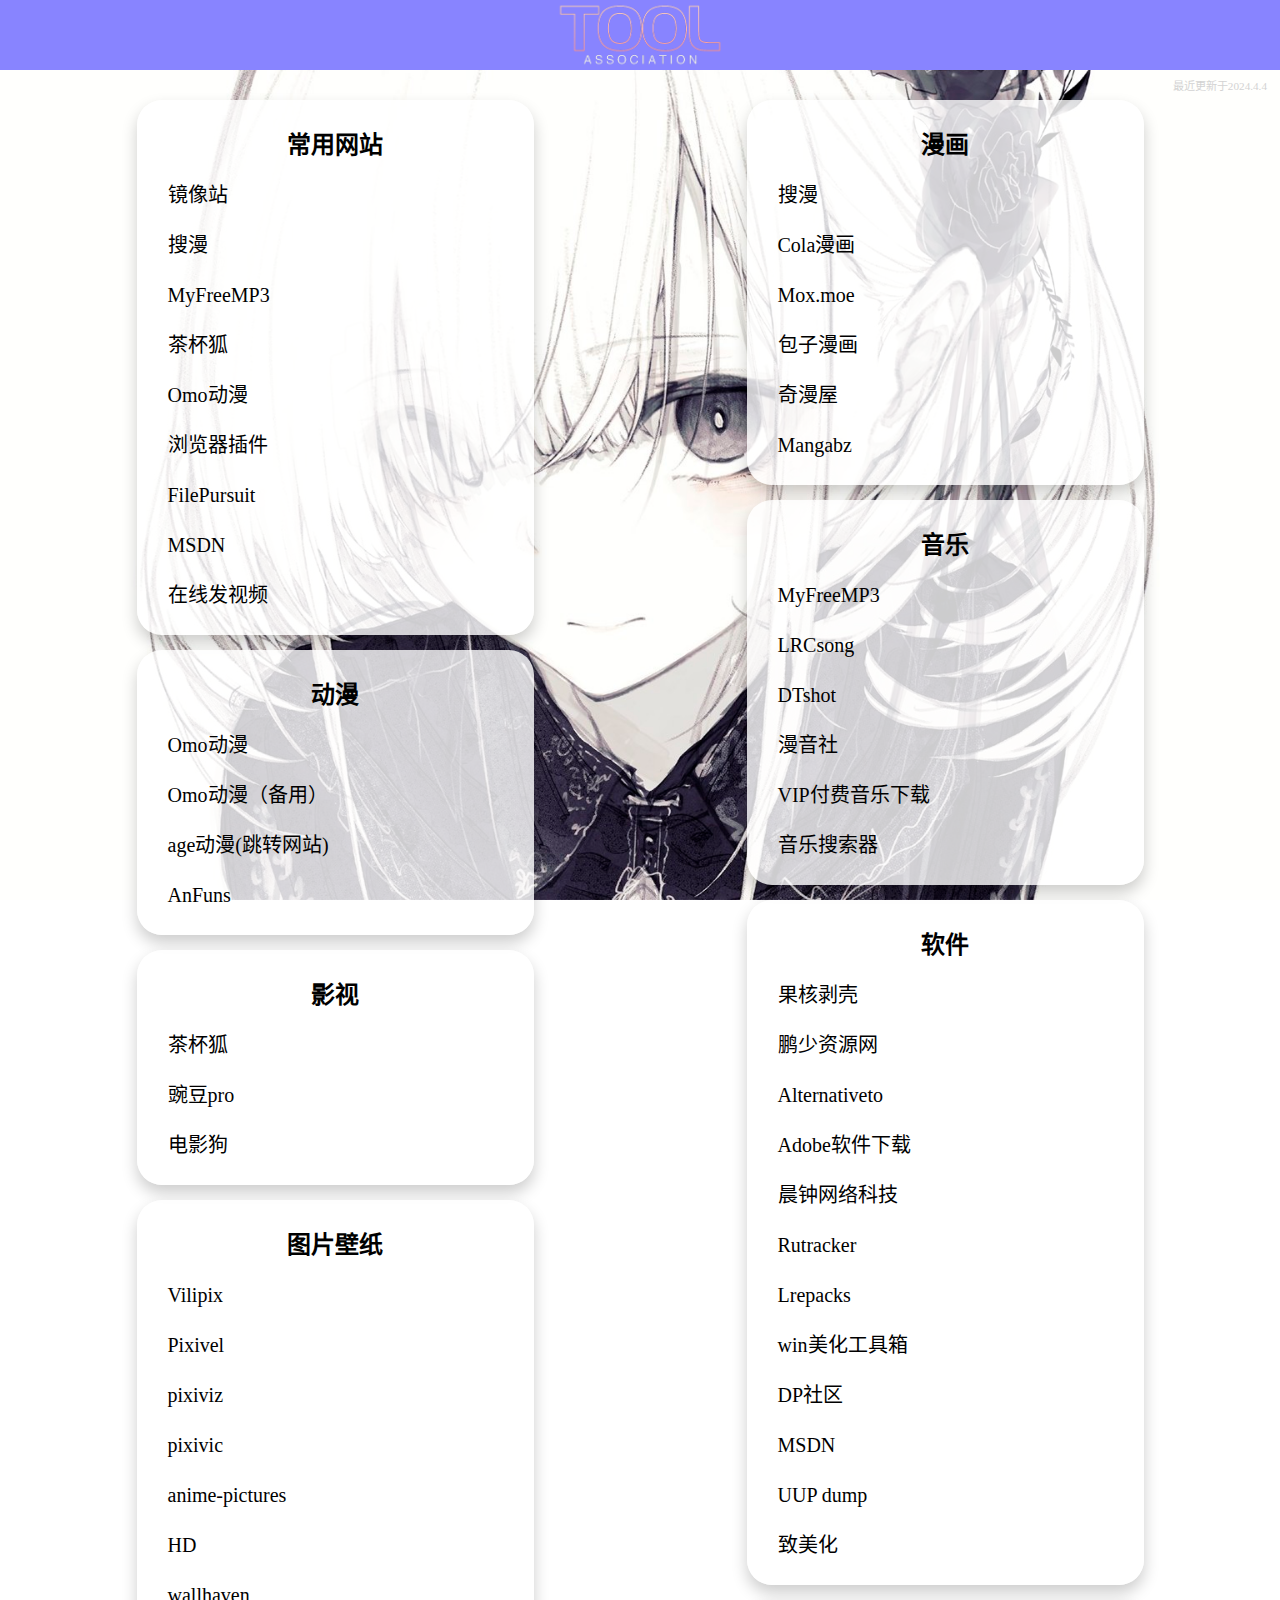
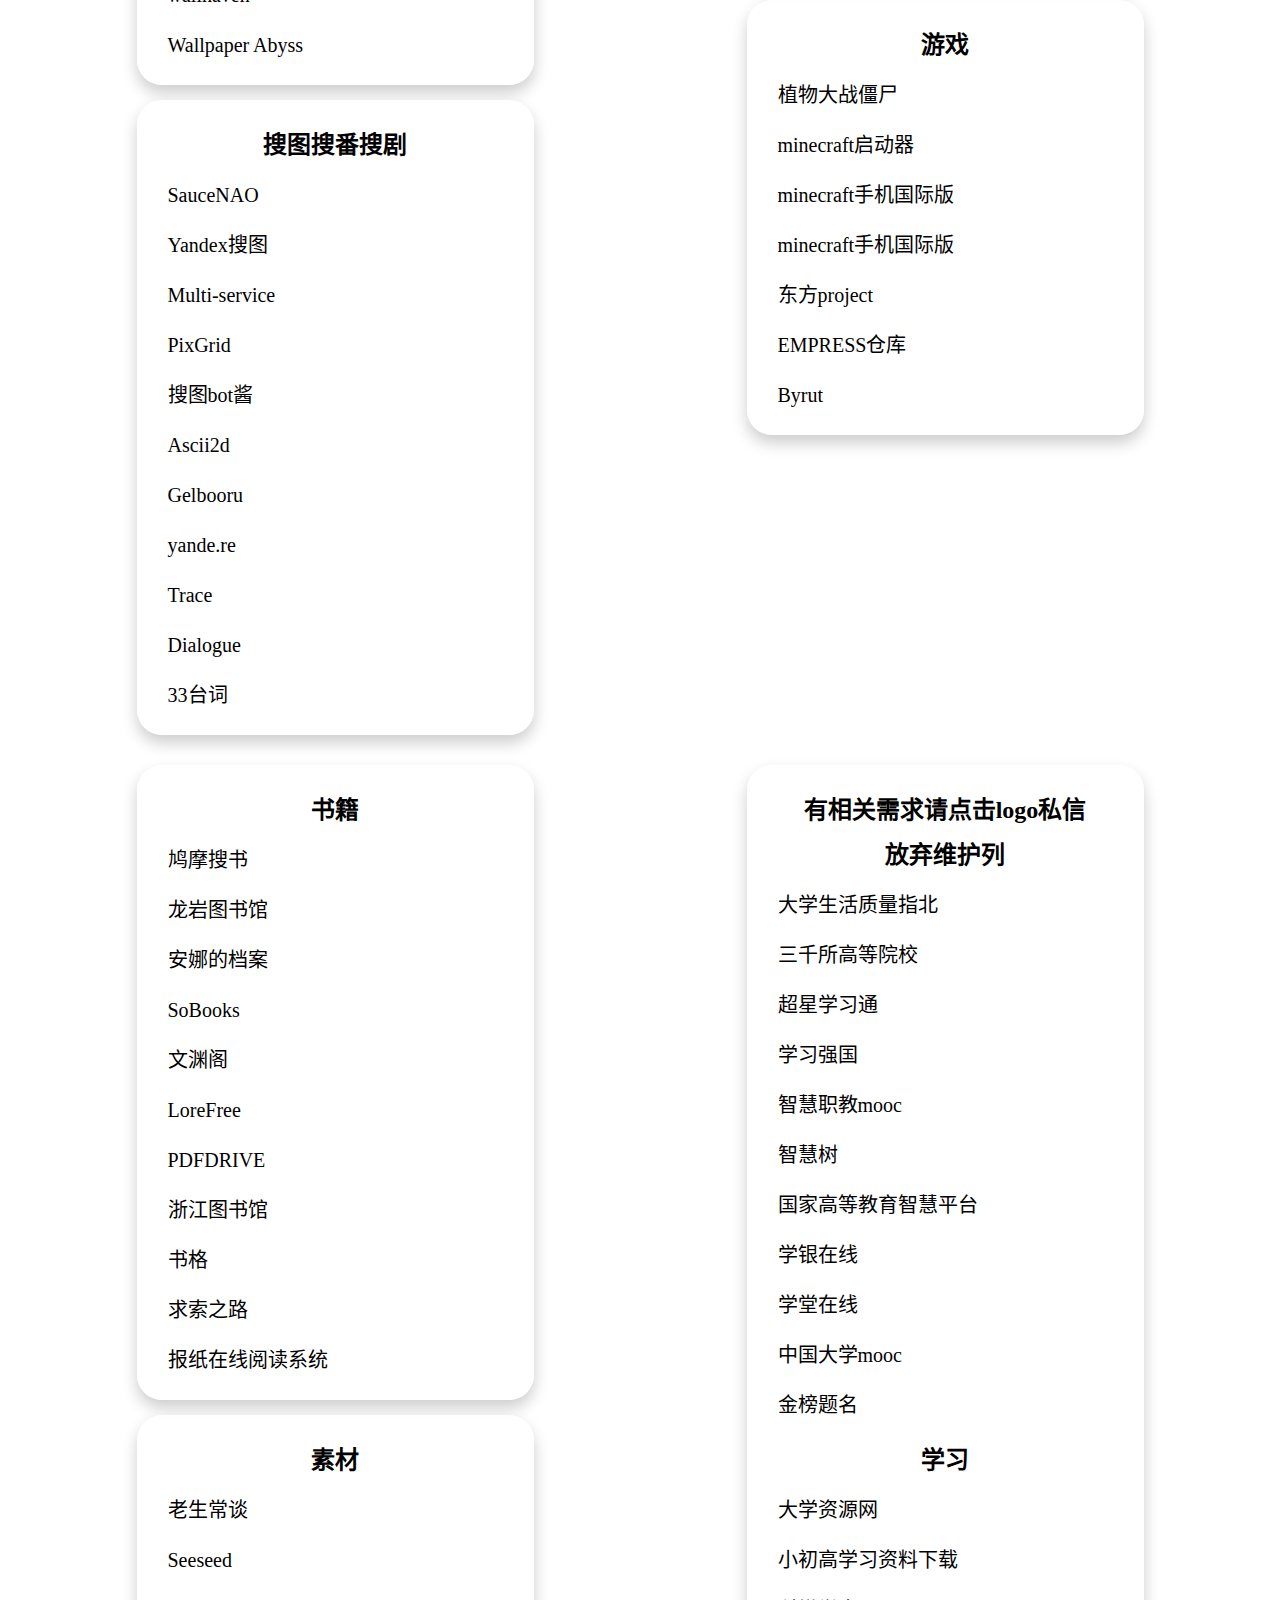
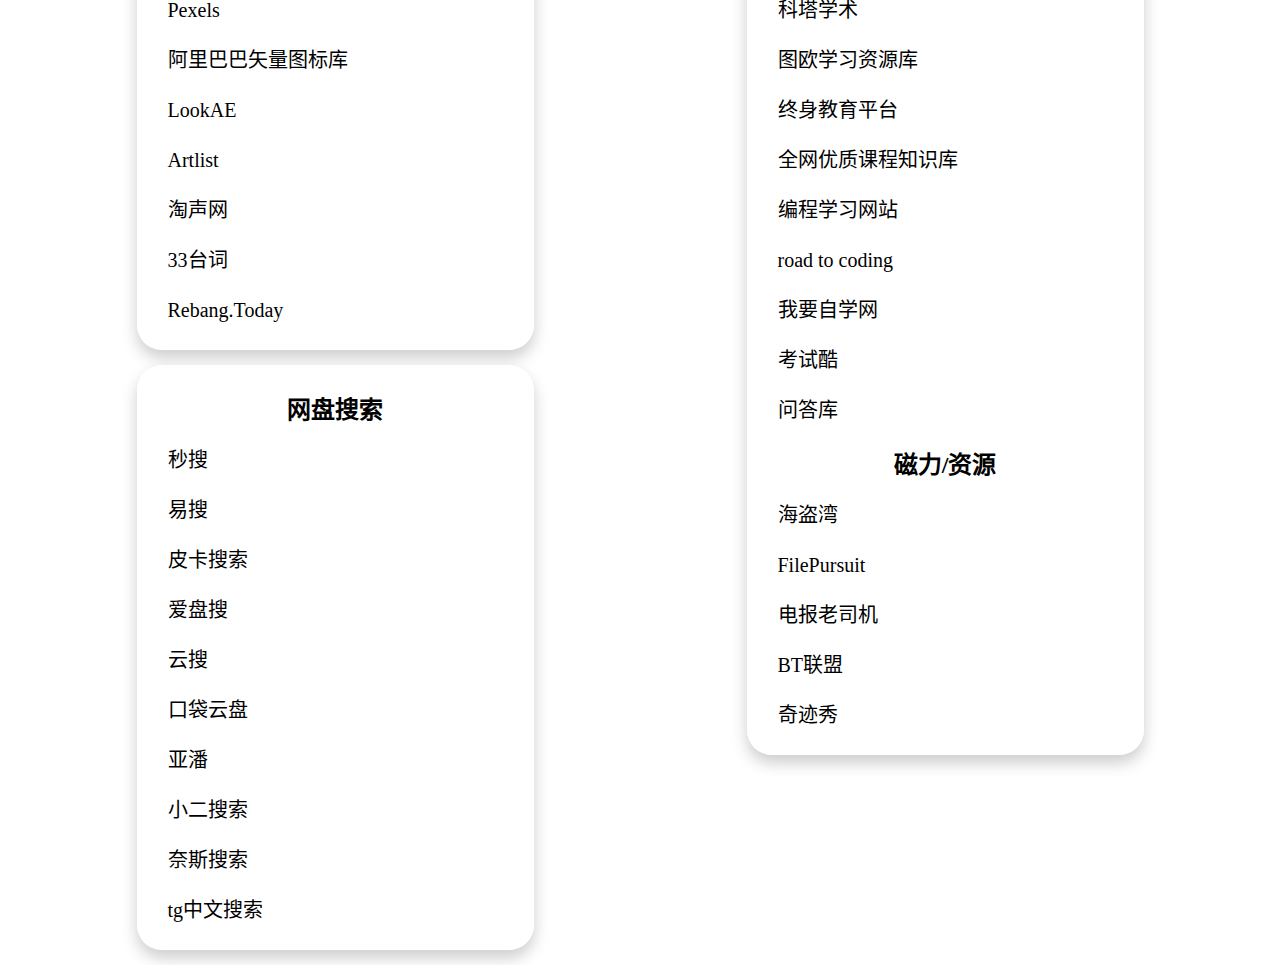
<file: index.html>
<!DOCTYPE html>
<html lang="zh-CN">
  <head>
    <meta charset="UTF-8" />
    <meta http-equiv="X-UA-Compatible" content="IE=edge" />
    <meta name="viewport" content="width=device-width, initial-scale=1.0, maximum-scale=1.25, minimum-scale=1.0" />
    <title>工具人协会书签网站</title>
    <!-- 引入CSS样式表 -->
    <link rel="stylesheet" type="text/css" href="./css/index.css" />
    <link href="./img/Stardrop.ico" rel="icon" type="image/x-ico" />
  </head>

  <body>
    <!-- 主体 -->
    <div>
      <!-- 主页面 -->
      <!-- 顶栏 -->
      <div class="top">
        <!-- logo -->
        <a href="https://space.bilibili.com/446605604">
          <img class="logo" src="./img/logo.png" />
        </a>
      </div>
      <!-- 主要页面 -->
      <div class="whole">
        <p>最近更新于2024.4.4</p>
        <!-- 第一列 -->
        <div class="st">
          <!-- <dl>
              <h4>栏标题</h4>
              <dt><a href="#" target="_blank">网站名字</a></dt>
            </dl>  -->
          <dl>
            <h4>常用网站</h4>
            <dt><a href="https://www.sssam.com/" target="_blank">镜像站</a></dt>
            <dt><a href="https://hisoman.com/" target="_blank">搜漫</a></dt>
            <dt><a href="http://tools.liumingye.cn/music_old/" target="_blank">MyFreeMP3</a></dt>
            <dt><a href="https://www.cbportal.org/" target="_blank">茶杯狐</a></dt>
            <dt><a href="https://omofun.life/" target="_blank">Omo动漫</a></dt>
            <dt><a href="https://crxsoso.com/" target="_blank">浏览器插件</a></dt>
            <dt><a href="https://filepursuit.com/" target="_blank" title="文件搜索引擎">FilePursuit</a></dt>
            <dt><a href="https://next.itellyou.cn/" target="_blank">MSDN</a></dt>
            <dt><a href="https://bruh-clips.com/" target="_blank">在线发视频</a></dt>
          </dl>
          <dl>
            <h4>动漫</h4>
            <dt><a href="https://omofun.life/" target="_blank">Omo动漫</a></dt>
            <dt><a href="https://omofun.in/" target="_blank">Omo动漫（备用）</a></dt>
            <dt><a href="http://age.tv/" target="_blank">age动漫(跳转网站)</a></dt>
            <dt><a href="https://www.anfuns.cc/" target="_blank">AnFuns</a></dt>
          </dl>
          <dl>
            <h4>影视</h4>
            <dt><a href="https://www.cbportal.org/" target="_blank">茶杯狐</a></dt>
            <dt><a href="https://wandou.la/" target="_blank">豌豆pro</a></dt>
            <dt><a href="https://dianyinggou.com/" target="_blank">电影狗</a></dt>
          </dl>
          <dl>
            <h4>图片壁纸</h4>
            <dt><a href="https://vilipix.com/" target="_blank">Vilipix</a></dt>
            <dt><a href="https://pixivel.moe/" target="_blank">Pixivel</a></dt>
            <dt><a href="https://pixiviz.xyz/" target="_blank">pixiviz</a></dt>
            <dt><a href="https://pixivic.com/" target="_blank">pixivic</a></dt>
            <dt><a href="https://anime-pictures.net/?lang=zh_CN" target="_blank">anime-pictures</a></dt>
            <dt><a href="https://besthdwallpaper.com/zh-CN" target="_blank">HD</a></dt>
            <dt><a href="https://wallhaven.cc/" target="_blank" title="4k壁纸">wallhaven</a></dt>
            <dt><a href="https://wall.alphacoders.com/?lang=Chinese" target="_blank" title="原名Alpha Coders">Wallpaper Abyss</a></dt>
          </dl>
          <dl>
            <h4>搜图搜番搜剧</h4>
            <dt><a href="https://saucenao.com/" target="_blank">SauceNAO</a></dt>
            <dt><a href="https://yandex.eu/images/" target="_blank">Yandex搜图</a></dt>
            <dt><a href="http://iqdb.org" target="_blank">Multi-service</a></dt>
            <dt><a href="https://pixgrid.pixivel.moe/" target="_blank">PixGrid</a></dt>
            <dt><a href="https://soutubot.moe/" target="_blank">搜图bot酱</a></dt>
            <dt><a href="https://ascii2d.net/" target="_blank">Ascii2d</a></dt>
            <dt><a href="https://gelbooru.com" target="_blank">Gelbooru</a></dt>
            <dt><a href="https://yande.re" target="_blank" title="需要挂梯">yande.re</a></dt>
            <!-- <dt><a href="https://images.google.com/" target="_blank" title="需要挂梯">谷歌识图</a></dt>
          <dt><a href="http://danbooru.donmai.us" target="_blank" title="需要挂梯">danbooru</a></dt>
          <dt><a href="https://chan.sankakucomplex.com" target="_blank" title="需要挂梯">sankakucomplex</a></dt> -->
            <dt><a href="https://trace.moe/" target="_blank" title="以图搜番">Trace</a></dt>
            <dt><a href="https://dialogue.moe/" target="_blank" title="以台词搜番">Dialogue</a></dt>
            <dt><a href="https://33.agilestudio.cn/" target="_blank" title="搜台词找影视素材">33台词</a></dt>
          </dl>
        </div>
        <!-- 第二列 -->
        <div class="nd">
          <dl>
            <h4>漫画</h4>
            <dt><a href="https://hisoman.com/" target="_blank">搜漫</a></dt>
            <dt><a href="https://colamanga.com/" target="_blank">Cola漫画</a></dt>
            <dt><a href="https://mox.moe/" target="_blank" title="Mox日常改名">Mox.moe</a></dt>
            <dt><a href="https://cn.baozimh.com/" target="_blank">包子漫画</a></dt>
            <dt><a href="https://www.qimanwu.net/" target="_blank" title="专攻国漫">奇漫屋</a></dt>
            <dt><a href="https://mangabz.com/" target="_blank" title="专攻日漫">Mangabz</a></dt>
          </dl>
          <dl>
            <h4>音乐</h4>
            <dt><a href="http://tools.liumingye.cn/music_old/" target="_blank">MyFreeMP3</a></dt>
            <dt><a href="https://musicenc.com/" target="_blank">LRCsong</a></dt>
            <dt><a href="https://dtshot.com/" target="_blank">DTshot</a></dt>
            <dt><a href="http://acgjc.com/" target="_blank">漫音社</a></dt>
            <dt><a href="http://music.zhuolin.wang/" target="_blank">VIP付费音乐下载</a></dt>
            <dt><a href="https://yeyulingfeng.com/tools/music/" target="_blank">音乐搜索器</a></dt>
          </dl>
          <dl>
            <h4>软件</h4>
            <dt><a href="https://ghxi.com/" target="_blank">果核剥壳</a></dt>
            <dt><a href="https://vip.jokerps.com/" target="_blank">鹏少资源网</a></dt>
            <dt><a href="https://alternativeto.net/" target="_blank" title="找软件官网的网站">Alternativeto</a></dt>
            <dt><a href="https://weibo.com/u/7859901018" target="_blank" title="继承v大的意志">Adobe软件下载</a></dt>
            <dt><a href="https://jamcz.com/" target="_blank" title="玩机大神晨钟酱的网站">晨钟网络科技</a></dt>
            <dt><a href="https://rutracker.org/" target="_blank" title="毛子破解论坛">Rutracker</a></dt>
            <dt><a href="https://lrepacks.net/" target="_blank" title="毛子游戏破解站">Lrepacks</a></dt>
            <dt><a href="https://winmoes.com/tools/12948.html" target="_blank">win美化工具箱</a></dt>
            <dt><a href="https://dp712.com/" target="_blank">DP社区</a></dt>
            <dt><a href="https://next.itellyou.cn/Original/" target="_blank">MSDN</a></dt>
            <dt><a href="https://uupdump.net/" target="_blank" title="更专业的镜像下载站">UUP dump</a></dt>
            <dt><a href="https://zhutix.com/" target="_blank">致美化</a></dt>
          </dl>
          <dl>
            <h4>游戏</h4>
            <dt><a href="http://lonelystar.org/download.htm" target="_blank">植物大战僵尸</a></dt>
            <!-- <dt><a href="https://delicious-fruit.com/" target="_blank" title="iw下载网站">Delicious-fruit</a></dt> -->
            <dt><a href="https://afdian.net/a/LTCat" target="_blank" title="PCL 2">minecraft启动器</a></dt>
            <dt><a href="https://mcapks.net/" target="_blank" title="仅限安卓端">minecraft手机国际版</a></dt>
            <dt><a href="http://plays.tpddns.cn:90/" target="_blank" title="包括ios端">minecraft手机国际版</a></dt>
            <dt><a href="https://cloud.lilywhite.cc/" target="_blank">东方project</a></dt>
            <dt><a href="https://1337x.to/user/0xEMPRESS/" target="_blank" title="最强游戏破解者的仓库（梯）">EMPRESS仓库</a></dt>
            <dt><a href="https://byrut.org/" target="_blank" title="毛子游戏站">Byrut</a></dt>
            <!-- <dt><a href="https://crazygames.com/" target="_blank">CrazyGames</a></dt>
          <dt><a href="https://kbhgames.com/" target="_blank">KBH Games</a></dt>
          <dt><a href="https://poki.cn/" target="_blank">PoKi</a></dt> -->
          </dl>
        </div>
        <!-- 第三列 -->
        <div class="rd">
          <dl>
            <h4>书籍</h4>
            <dt><a href="https://www.jiumodiary.com/" target="_blank">鸠摩搜书</a></dt>
            <dt><a href="http://www.lytsg.com/" target="_blank" title="国内最大搜书引擎读秀的套皮站">龙岩图书馆</a></dt>
            <dt><a href="https://annas-archive.org/" target="_blank" title="国外最强搜书引擎">安娜的档案</a></dt>
            <dt><a href="https://sobooks.net/" target="_blank">SoBooks</a></dt>
            <dt><a href="https://wenyuange.org/" target="_blank">文渊阁</a></dt>
            <dt><a href="https://ebook2.lorefree.com/" target="_blank" title="去中心化图书馆">LoreFree</a></dt>
            <dt><a href="https://www.pdfdrive.com/" target="_blank" title="很卡搜名著很好用">PDFDRIVE</a></dt>
            <dt><a href="https://www.zjlib.cn/" target="_blank">浙江图书馆</a></dt>
            <dt><a href="https://new.shuge.org/" target="_blank" title="古籍图书馆">书格</a></dt>
            <dt><a href="http://qiusuozhilu.com//" target="_blank">求索之路</a></dt>
            <dt><a href="http://www.53bk.com/baokan/" target="_blank">报纸在线阅读系统</a></dt>
          </dl>
          <dl>
            <h4>素材</h4>
            <dt><a href="https://laosheng.top/" target="_blank">老生常谈</a></dt>
            <dt><a href="https://www.seeseed.com/" target="_blank" title="素材站">Seeseed</a></dt>
            <dt><a href="https://www.pexels.com/zh-cn" target="_blank" title="图片素材">Pexels</a></dt>
            <dt><a href="https://iconfont.cn/" target="_blank" title="图标素材">阿里巴巴矢量图标库</a></dt>
            <dt><a href="https://www.lookae.com/" target="_blank" title="自媒体素材，不止AE">LookAE</a></dt>
            <dt><a href="https://artlist.io/" target="_blank" title="音频素材，要梯">Artlist</a></dt>
            <dt><a href="https://www.tosound.com/" target="_blank" title="国产音频素材">淘声网</a></dt>
            <dt><a href="https://33.agilestudio.cn/" target="_blank" title="搜台词找影视素材">33台词</a></dt>
            <dt><a href="https://rebang.today/" target="_blank" title="今日热搜">Rebang.Today</a></dt>
          </dl>
          <dl>
            <h4>网盘搜索</h4>
            <dt><a href="https://miaosou.fun/" target="_blank">秒搜</a></dt>
            <dt><a href="https://yiso.eu.org/" target="_blank">易搜</a></dt>
            <dt><a href="https://www.pikaso.top/" target="_blank">皮卡搜索</a></dt>
            <dt><a href="https://www.aipanso.com/" target="_blank">爱盘搜</a></dt>
            <dt><a href="https://m.daysou.com/" target="_blank">云搜</a></dt>
            <dt><a href="https://www.woqusou.com/" target="_blank">口袋云盘</a></dt>
            <dt><a href="https://pan.ccof.cc/" target="_blank">亚潘</a></dt>
            <dt><a href="https://xiaoerso.com/" target="_blank">小二搜索</a></dt>
            <dt><a href="https://www.niceso.net/" target="_blank" title="阿里云盘搜索，要登录">奈斯搜索</a></dt>
            <dt><a href="http://www.sssoou.com/" target="_blank" title="要梯，搜出来是网盘资源">tg中文搜索</a></dt>
          </dl>
        </div>
        <!-- 第四列 -->
        <div class="th">
          <dl>
            <h4>有相关需求请点击logo私信</h4>
            <h4>放弃维护列</h4>
            <dt><a href="https://cn.colleges.chat/" target="_blank" title="数据真实的大学生活质量问卷调查">大学生活质量指北</a></dt>
            <dt><a href="https://laosheng.top/fuwu/yuanxiao" target="_blank">三千所高等院校</a></dt>
            <dt><a href="https://i.chaoxing.com/" target="_blank">超星学习通</a></dt>
            <dt><a href="https://xuexi.cn/" target="_blank">学习强国</a></dt>
            <dt><a href="https://mooc.icve.com.cn/cms/index.do" target="_blank">智慧职教mooc</a></dt>
            <dt><a href="https://zhihuishu.com/" target="_blank">智慧树</a></dt>
            <dt><a href="https://www.chinaooc.com.cn/" target="_blank">国家高等教育智慧平台</a></dt>
            <dt><a href="https://xueyinonline.com/" target="_blank">学银在线</a></dt>
            <dt><a href="https://xuetangx.com/" target="_blank">学堂在线</a></dt>
            <dt><a href="https://icourse163.org/" target="_blank">中国大学mooc</a></dt>
            <dt><a href="http://qzbltushu.ysepan.com/" target="_blank">金榜题名</a></dt>
            <h4>学习</h4>
            <dt><a href="http://dxzy163.com/" target="_blank">大学资源网</a></dt>
            <dt><a href="https://b.zxxk.com/booklist/" target="_blank">小初高学习资料下载</a></dt>
            <dt><a href="https://site.sciping.com/" target="_blank">科塔学术</a></dt>
            <dt><a href="https://tuostudy.com/" target="_blank">图欧学习资源库</a></dt>
            <dt><a href="https://le.ouchn.cn/" target="_blank">终身教育平台</a></dt>
            <dt><a href="https://docs.qq.com/sheet/DRU5MWHZCTHFGQnhM" target="_blank">全网优质课程知识库</a></dt>
            <dt><a href="https://tech.ziyuan.iters.cn/" target="_blank">编程学习网站</a></dt>
            <dt><a href="https://r2coding.com/#/" target="_blank" title="编程自学">road to coding</a></dt>
            <dt><a href="https://51zxw.net/" target="_blank">我要自学网</a></dt>
            <dt><a href="https://examcoo.com/index/ku" target="_blank">考试酷</a></dt>
            <dt><a href="https://m.asklib.com/" target="_blank">问答库</a></dt>
            <h4>磁力/资源</h4>
            <dt><a href="https://thepiratebay.org" target="_blank" title="最大磁力搜索站，要梯">海盗湾</a></dt>
            <dt><a href="https://filepursuit.com/" target="_blank" title="文件搜索引擎">FilePursuit</a></dt>
            <dt><a href="https://tgdriver.com/" target="_blank" title="tg导航站">电报老司机</a></dt>
            <dt><a href="https://btlm.info/" target="_blank">BT联盟</a></dt>
            <dt><a href="https://www.qijishow.com/" target="_blank" title="工具箱板块是软件资源">奇迹秀</a></dt>
          </dl>
        </div>
      </div>
    </div>
  </body>
</html>
</file>
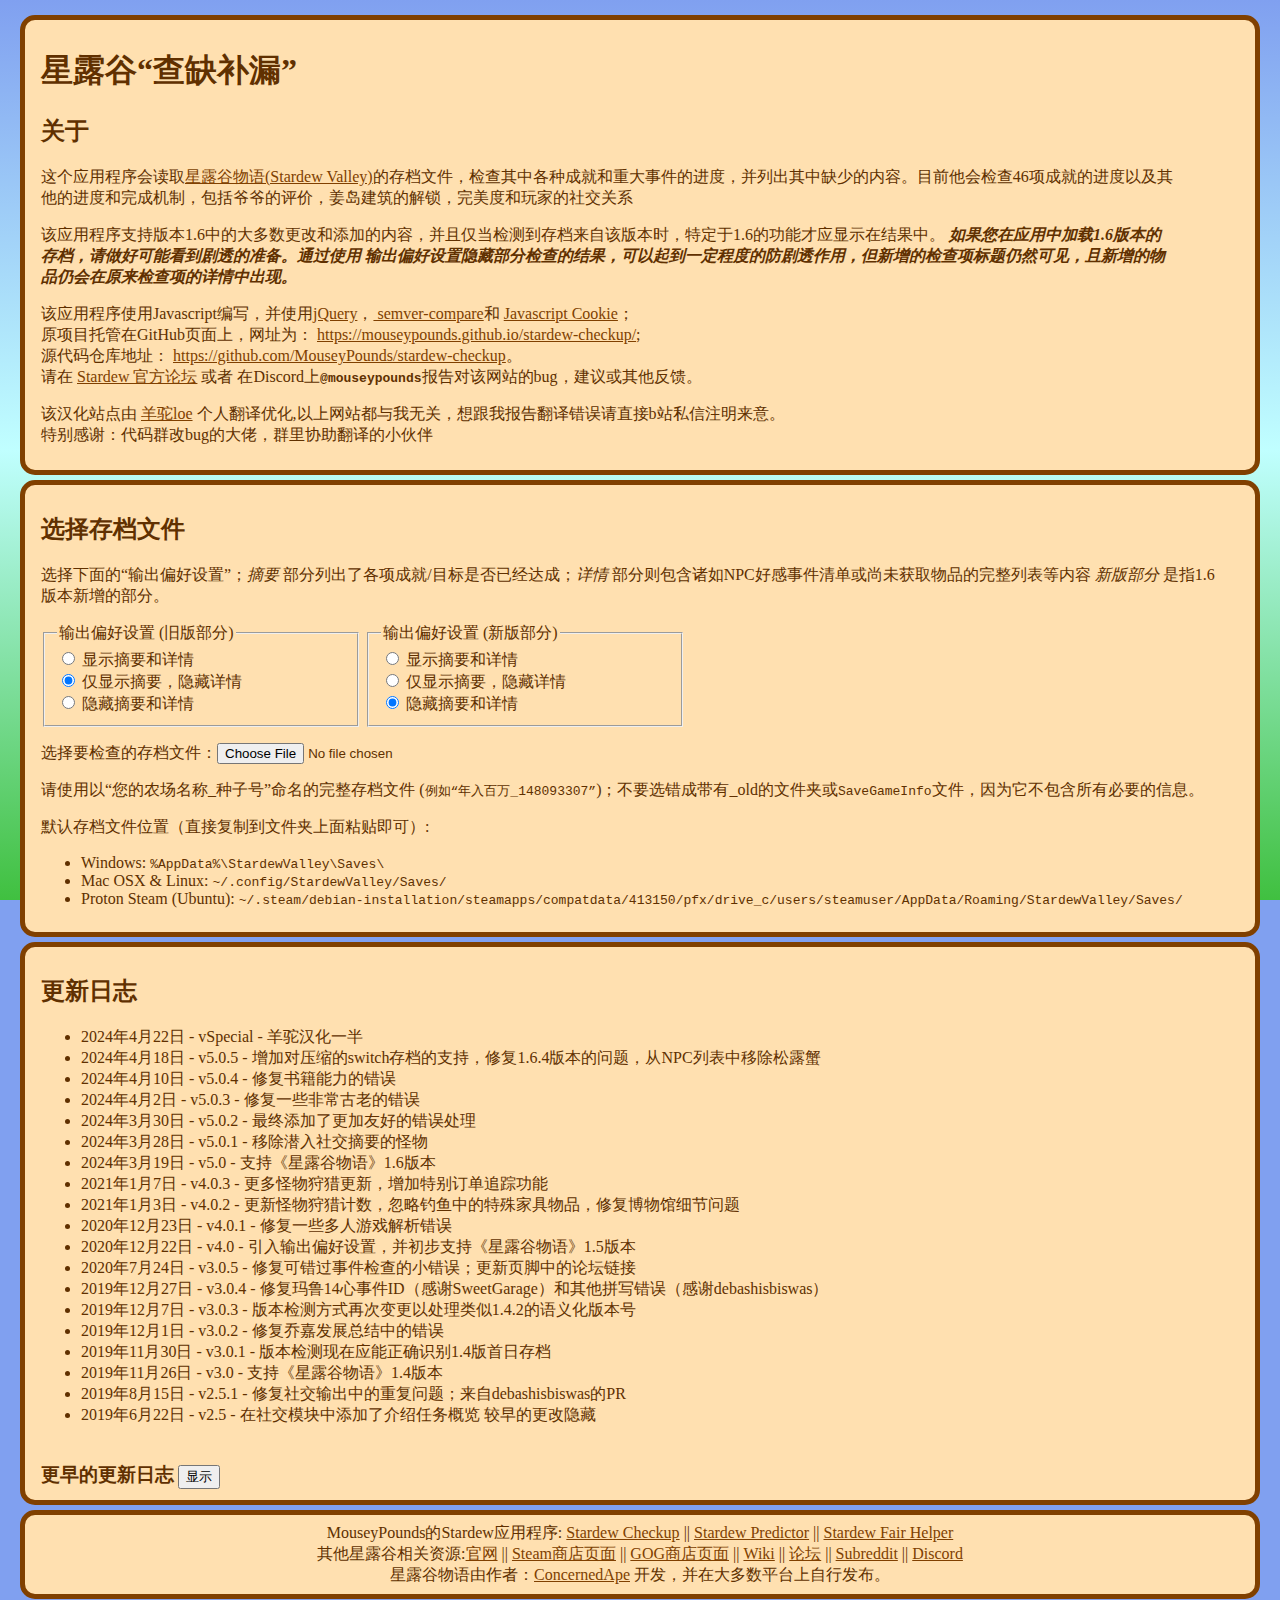
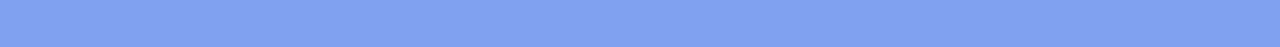
<file: stardew-checkup.html>
<!DOCTYPE html>
<html>
  <head>
    <title>星露谷“查缺补漏”</title>

    <meta charset="UTF-8" />
    <meta property="og:title" content="星露谷“查缺补漏”" />
    <meta property="og:description" content="一个用来读取Stardew Valley存档文件的应用程序，检查各种成就和重大事件的进度，并列出其中缺少的内容。" />
    <meta property="og:image" content="https://ytloe.github.io/stardew-checkup/img/og-embed-image.png" />
    <meta property="twitter:image" content="https://ytloe.github.io/stardew-checkup/img/og-embed-image.png" />
    <meta name="theme-color" content="#ffe0b0" />
    <meta name="author" content="MouseyPounds" />
    <meta name="viewport" content="width=device-width, initial-scale=1.0" />

    <link rel="stylesheet" type="text/css" href="./css/stardew-checkup.css" />
    <link rel="icon" type="image/png" href="./img/favicon_c.png" />

    <script>
      window.jQuery || document.write('<script src="./js/jquery-3.2.1.min.js"><\/script>');
    </script>
    <script>
      window.Cookies || document.write('<script src="./js/js.cookie-2.2.1.min.js"><\/script>');
    </script>
    <script src="./js/stardew-checkup.js?v=5.0.0"></script>
    <script src="./js/pako.min.js"></script>
  </head>

  <body>
    <div id="TOC">
      <h1>导航栏</h1>
      <div id="TOC-details"></div>
    </div>

    <div id="header" class="panel">
      <h1>星露谷“查缺补漏”</h1>
      <h2 id="sec_about">关于</h2>
      <p>
        这个应用程序会读取<a href="http://stardewvalley.net/">星露谷物语(Stardew Valley)</a
        >的存档文件，检查其中各种成就和重大事件的进度，并列出其中缺少的内容。目前他会检查46项成就的进度以及其他的进度和完成机制，包括爷爷的评价，姜岛建筑的解锁，完美度和玩家的社交关系
      </p>
      <p>
        该应用程序支持版本1.6中的大多数更改和添加的内容，并且仅当检测到存档来自该版本时，特定于1.6的功能才应显示在结果中。<span class="strong note">
          如果您在应用中加载1.6版本的存档，请做好可能看到剧透的准备。通过使用
          输出偏好设置隐藏部分检查的结果，可以起到一定程度的防剧透作用，但新增的检查项标题仍然可见，且新增的物品仍会在原来检查项的详情中出现。</span
        >
      </p>
      <p>
        该应用程序使用Javascript编写，并使用<a href="https://jquery.com/">jQuery</a>，<a href="https://github.com/substack/semver-compare">
          semver-compare</a
        >和 <a href="https://github.com/js-cookie/js-cookie">Javascript Cookie</a>；<br />原项目托管在GitHub页面上，网址为：
        <a href="https://mouseypounds.github.io/stardew-checkup/">https://mouseypounds.github.io/stardew-checkup/</a>;<br />
        源代码仓库地址：
        <a href="https://github.com/MouseyPounds/stardew-checkup">https://github.com/MouseyPounds/stardew-checkup</a>。<br />
        请在
        <a href="https://forums.stardewvalley.net/threads/web-apps-stardew-checkup-predictor-and-fair-helper.28393/">Stardew 官方论坛</a>
        或者 在Discord上<span class="code">@mouseypounds</span>报告对该网站的bug，建议或其他反馈。
      </p>
      <p>
        该汉化站点由
        <a href="https://space.bilibili.com/446605604">羊驼loe</a> 个人翻译优化,以上网站都与我无关，想跟我报告翻译错误请直接b站私信注明来意。<br />
        特别感谢：代码群改bug的大佬，群里协助翻译的小伙伴
      </p>
    </div>

    <div id="input-container" class="panel">
      <h2 id="sec_save_file">选择存档文件</h2>
      <p>
        选择下面的“输出偏好设置”；<span class="note">摘要</span> 部分列出了各项成就/目标是否已经达成；<span class="note">详情</span>
        部分则包含诸如NPC好感事件清单或尚未获取物品的完整列表等内容
        <span class="note">新版部分</span> 是指1.6版本新增的部分。
      </p>
      <fieldset id="output-prefs-old" class="radio_set">
        <legend>输出偏好设置 (旧版部分)</legend>
        <label><input type="radio" name="opt-old" value="show_all" /> 显示摘要和详情</label><br />
        <label><input type="radio" name="opt-old" value="hide_details" checked="checked" /> 仅显示摘要，隐藏详情</label><br />
        <label><input type="radio" name="opt-old" value="hide_all" /> 隐藏摘要和详情</label><br />
      </fieldset>
      <fieldset id="output-prefs-new" class="radio_set">
        <legend>输出偏好设置 (新版部分)</legend>
        <label><input type="radio" name="opt-new" value="show_all" /> 显示摘要和详情</label><br />
        <label><input type="radio" name="opt-new" value="hide_details" /> 仅显示摘要，隐藏详情</label><br />
        <label><input type="radio" name="opt-new" value="hide_all" checked="checked" /> 隐藏摘要和详情</label><br />
      </fieldset>

      <p>选择要检查的存档文件：<input type="file" id="file_select" /></p>
      <p>
        请使用以“您的农场名称_种子号”命名的完整存档文件 (<span class="path">例如“年入百万_148093307”</span>)；不要选错成带有_old的文件夹或<span
          class="path"
          >SaveGameInfo</span
        >文件，因为它不包含所有必要的信息。
      </p>

      <p>默认存档文件位置（直接复制到文件夹上面粘贴即可）:</p>
      <ul>
        <li>Windows: <span class="path">%AppData%\StardewValley\Saves\</span></li>
        <li>
          Mac OSX &amp; Linux:
          <span class="path">~/.config/StardewValley/Saves/</span>
        </li>
        <li>
          Proton Steam (Ubuntu):
          <span class="path"
            >~/.steam/debian-installation/steamapps/compatdata/413150/pfx/drive_c/users/steamuser/AppData/Roaming/StardewValley/Saves/</span
          >
        </li>
      </ul>
    </div>

    <div id="progress-container" class="panel">
      <h2 id="sec_working">查缺补漏中...</h2>
      <progress id="progress" value="0" max="100"></progress>
    </div>

    <div id="output-container" class="panel">
      <h2 id="sec_results">结果</h2>
      <output id="out"> </output>
    </div>

    <div id="PlayerList"></div>

    <div id="changelog" class="panel">
      <noscript><span class="error">Javascript在您的浏览器中似乎不受支持或被禁用。没有它，星露谷查缺补漏将无法工作。</span></noscript>
      <h2 id="sec_changelog">更新日志</h2>
      <ul>
        <li>2024年4月22日 - vSpecial - 羊驼汉化一半</li>
        <li>2024年4月18日 - v5.0.5 - 增加对压缩的switch存档的支持，修复1.6.4版本的问题，从NPC列表中移除松露蟹</li>
        <li>2024年4月10日 - v5.0.4 - 修复书籍能力的错误</li>
        <li>2024年4月2日 - v5.0.3 - 修复一些非常古老的错误</li>
        <li>2024年3月30日 - v5.0.2 - 最终添加了更加友好的错误处理</li>
        <li>2024年3月28日 - v5.0.1 - 移除潜入社交摘要的怪物</li>
        <li>2024年3月19日 - v5.0 - 支持《星露谷物语》1.6版本</li>
        <li>2021年1月7日 - v4.0.3 - 更多怪物狩猎更新，增加特别订单追踪功能</li>
        <li>2021年1月3日 - v4.0.2 - 更新怪物狩猎计数，忽略钓鱼中的特殊家具物品，修复博物馆细节问题</li>
        <li>2020年12月23日 - v4.0.1 - 修复一些多人游戏解析错误</li>
        <li>2020年12月22日 - v4.0 - 引入输出偏好设置，并初步支持《星露谷物语》1.5版本</li>
        <li>2020年7月24日 - v3.0.5 - 修复可错过事件检查的小错误；更新页脚中的论坛链接</li>
        <li>2019年12月27日 - v3.0.4 - 修复玛鲁14心事件ID（感谢SweetGarage）和其他拼写错误（感谢debashisbiswas）</li>
        <li>2019年12月7日 - v3.0.3 - 版本检测方式再次变更以处理类似1.4.2的语义化版本号</li>
        <li>2019年12月1日 - v3.0.2 - 修复乔嘉发展总结中的错误</li>
        <li>2019年11月30日 - v3.0.1 - 版本检测现在应能正确识别1.4版首日存档</li>
        <li>2019年11月26日 - v3.0 - 支持《星露谷物语》1.4版本</li>
        <li>2019年8月15日 - v2.5.1 - 修复社交输出中的重复问题；来自debashisbiswas的PR</li>
        <li>2019年6月22日 - v2.5 - 在社交模块中添加了介绍任务概览 较早的更改隐藏</li>
      </ul>
      <div id="changelog_old" class="collapsible">
        <h3>更早的更新日志</h3>
        <button id="changelog_toggle" type="button" data-target="changelog_old_details">显示</button>
        <ul class="initial_hide changelog_old_details">
          <li>2019年2月22日 - v2.4.1 - 修复检测多人游戏有效农场帮手的错误</li>
          <li>2019年1月30日 - v2.4 - 提高对iOS存档文件的支持</li>
          <li>2019年1月2日 - v2.3.2 - 在祖父评估中加入多人游戏婚姻检测</li>
          <li>2019年1月1日 - v2.3.1 - 修复上次更新引入的多人游戏处理错误</li>
          <li>2018年12月30日 - v2.3 - 改善烹饪与制作总结中mod内容的处理</li>
          <li>2018年10月3日 - v2.2.3 - 标记帕姆搬家后的一些佩妮好感度事件为不可能；修复星星果描述问题</li>
          <li>2018年9月7日 - v2.2.2 - 当社区中心未完全完成时，不再标记Joja成就为不可能</li>
          <li>2018年9月1日 - v2.2.1 - 检测来自mod的制作配方；折叠更新日志中较早的条目</li>
          <li>2018年8月29日 - v2.2 - 社交总结中添加多角恋事件，并明确多NPC事件</li>
          <li>2018年8月20日 - v2.1.2 - 修复Blobfish拼写错误并改进输入净化</li>
          <li>2018年8月12日 - v2.1.1 - 修复鱼类数量计算错误（珍珠）</li>
          <li>2018年8月12日 - v2.1 - 多人游戏存档中可以单独切换每个玩家的输出状态</li>
          <li>2018年8月11日 - v2.0.2 - 修复与秘密便笺相关的鱼类数量计算错误</li>
          <li>2018年6月25日 - v2.0.1 - 对烹饪结果和NPC进行合理性检查</li>
          <li>2018年6月6日 - v2.0 - 所有相关部分均支持多人游戏</li>
          <li>2018年5月26日 - v1.9.7 - 秘密便笺奖励错误修复</li>
          <li>2018年5月24日 - v1.9.6 - 秘密便笺奖励进度；添加favicon；将初始配偶友谊最大值更改为星星果门槛</li>
          <li>2018年5月21日 - v1.9.5 - 解决多人游戏矿洞层数异常问题；添加“愤怒”状态（在玩家触发对抗事件后）</li>
          <li>2018年5月14日 - v1.9.4 - 修复因上次更新导致的SV 1.2版本任务完成问题</li>
          <li>2018年5月12日 - v1.9.3 - 修复仅查看主机的任务完成情况</li>
          <li>2018年5月10日 - v1.9.2 - 友谊状态，包括对1.2版本的“猜测”</li>
          <li>2018年5月4日 - v1.9.1 - 增加对1.3版本（正在进行中）特性的额外支持</li>
          <li>2018年5月1日 - v1.9 - 基础支持1.3版本（修复友谊解析），新内容支持将在后续推出</li>
          <li>2018年4月14日 - v1.8 - 博物馆总结中添加生锈钥匙计数器及细微格式调整</li>
          <li>2018年3月9日 - v1.7 - 在社交友谊总结中添加“好感度事件”</li>
          <li>2018年2月7日 - v1.6 - 社交总结中的维基链接及当前技能等级的附加信息</li>
          <li>2018年1月29日 - v1.5 - 在社交模块中添加完整的友谊点数总结</li>
          <li>2017年9月10日 - v1.4 - 小错误修复</li>
          <li>2017年6月28日 - v1.3 - 添加右侧导航链接（仅在加载存档后可见）</li>
          <li>2017年6月27日 - v1.2 - 社区中心礼包与乔嘉超市进度</li>
          <li>2017年6月23日 - v1.1 - 添加所需物品列表的维基链接</li>
          <li>2017年6月22日 - v1.0 - 初始发布</li>
        </ul>
      </div>
    </div>

    <div id="footer" class="panel">
      MouseyPounds的Stardew应用程序:
      <a href="https://mouseypounds.github.io/stardew-checkup/">Stardew Checkup</a>
      ||
      <a href="https://mouseypounds.github.io/stardew-predictor/">Stardew Predictor</a>
      ||
      <a href="https://mouseypounds.github.io/stardew-fair-helper/">Stardew Fair Helper</a>
      <br />
      其他星露谷相关资源:<a href="http://stardewvalley.net/">官网</a> ||
      <a href="http://store.steampowered.com/app/413150/Stardew_Valley/">Steam商店页面</a>
      || <a href="https://www.gog.com/game/stardew_valley">GOG商店页面</a> || <a href="http://www.stardewvalleywiki.com/">Wiki</a> ||
      <a href="https://forums.stardewvalley.net/index.php">论坛</a> || <a href="https://www.reddit.com/r/StardewValley">Subreddit</a> ||
      <a href="https://discordapp.com/invite/StardewValley">Discord</a>
      <br />
      星露谷物语由作者：<a href="http://twitter.com/concernedape">ConcernedApe</a>
      开发，并在大多数平台上自行发布。
    </div>
  </body>
</html>
</file>
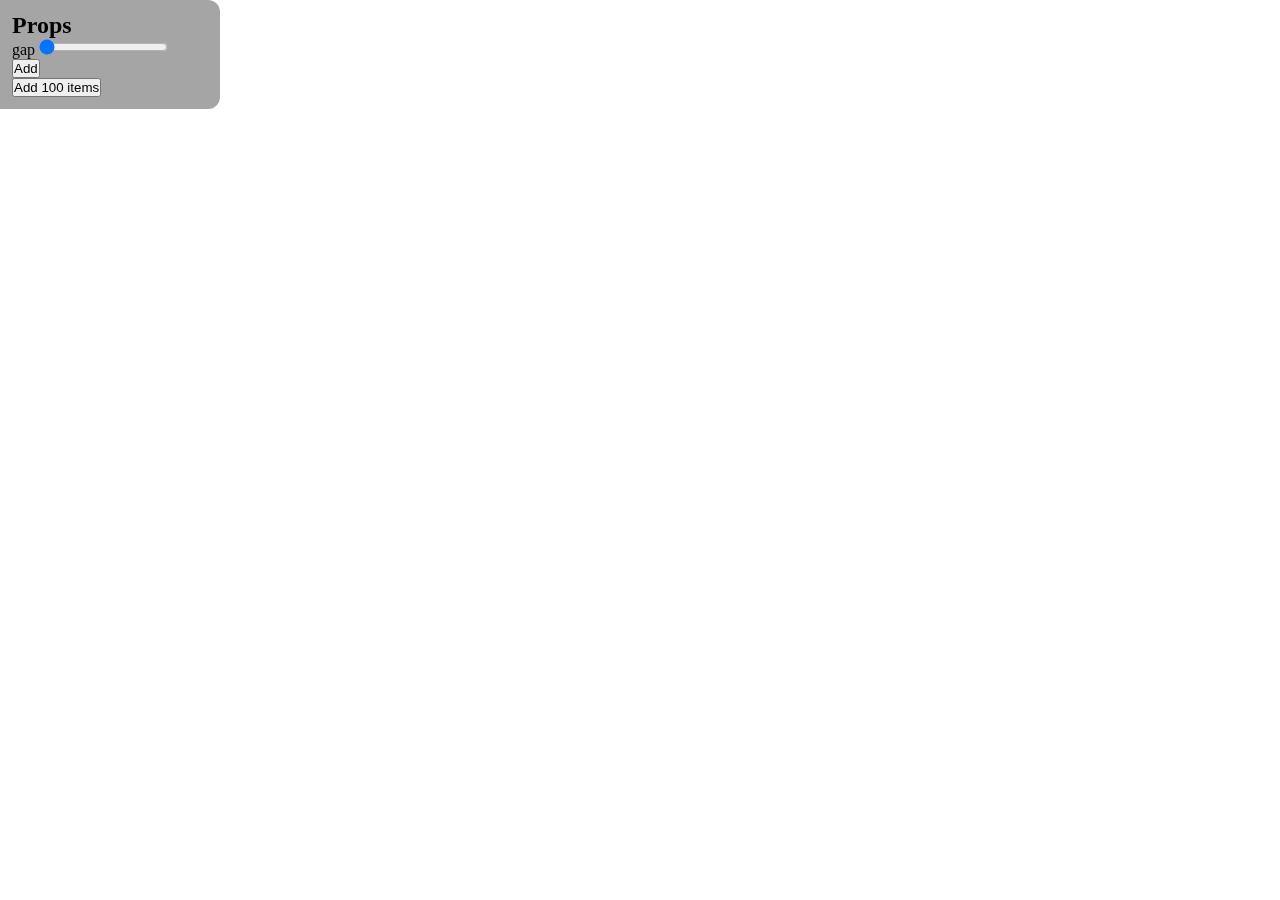
<file: test.html>
<!DOCTYPE html>
<html>
  <head>
    <meta charset="UTF-8" />
    <title>瀑布流布局Grid最佳实践</title>
    <style>
      * {
        margin: 0;
        padding: 0;
        box-sizing: border-box;
      }

      :root {
        --w: min(150px, 100%);
        --s: 10px;
      }

      .operation {
        position: fixed;
        top: 0;
        left: 0;
        width: 220px;
        padding: 12px;
        box-sizing: border-box;
        background: #60606090;
        border-top-right-radius: 12px;
        border-bottom-right-radius: 12px;
      }

      .waterfall {
        display: grid;
        grid-template-columns: repeat(auto-fit, var(--w));
        column-gap: var(--s);
        justify-content: center;
        padding: var(--s);
        grid-auto-rows: var(--s);
        counter-reset: count;
      }

      .waterfall > .item {
        width: 100%;
        padding: 12px;
        border-radius: 4px;
        box-shadow: 2px 2px 5px rgba(0, 0, 0, 0.7);
        background-color: #888;
        color: white;
        font-size: 2em;
        counter-increment: count;
      }

      .waterfall > .item::before {
        content: counter(count);
      }
    </style>
  </head>
  <body>
    <div class="operation">
      <h2>Props</h2>

      <p>
        gap
        <input id="gap-range" type="range" value="1" min="1" max="10" />
      </p>

      <p><button id="add">Add</button></p>

      <p><button id="add100">Add 100 items</button></p>
    </div>

    <div class="waterfall"></div>

    <script>
      const waterfall = document.querySelector('.waterfall');
      let gap = 10;

      const createItem = (h) => {
        // 582 -> 590
        const e = document.createElement('div');
        e.classList.add('item');
        e.style.height = `${Math.ceil(h / gap) * gap}px`;
        e.style.gridRow = `span ${Math.ceil(h / gap) + 1}`;
        return e;
      };

      document.querySelector('#gap-range').addEventListener('input', (e) => {
        gap = +e.target.value * 10;
        waterfall.innerHTML = '';
        waterfall.style.gridAutoRows = `${gap}px`;
      });

      document.querySelector('#add').addEventListener('click', () => {
        const e = createItem(Math.ceil(50 + Math.random() * 500));
        waterfall.appendChild(e);
      });

      document.querySelector('#add100').addEventListener('click', () => {
        new Array(100)
          .fill(0)
          .map((v) => Math.ceil(50 + Math.random() * 500))
          .map(createItem)
          .forEach((e) => waterfall.appendChild(e));
      });
    </script>
  </body>
</html>
</file>
<file: css/index.css>
* {
  margin: 0;
  padding: 0;
  scrollbar-width: thin;
  cursor: default;
  user-select: none;
  -webkit-user-drag: none;
}

html {
  zoom: 1;
}

/*定义竖屏 css*/
@media screen and (orientation:portrait) {
  body {
    background-image: url('../img/mbgimg.png');
    background-position: center center;
    background-size: cover;
    background-repeat: no-repeat;
    background-attachment: fixed;
  }

}

/*定义横屏 css*/
@media screen and (orientation:landscape) {
  body {
    background-image: url('../img/bgimg.jfif');
    background-position: center center;
    background-size: cover;
    background-repeat: no-repeat;
    background-attachment: fixed;
  }
}


/*顶栏*/
.top {
  width: 100%;
  height: 70px;
  top: 0px;
  left: 0px;
  display: flex;
  justify-content: center;
  align-items: center;
  background-color: #8884ff;
  position: relative;
}

/* logo */
.logo,
.top>a {
  height: 100%;
  /* z-index: 0; */
}

/* 侧栏按钮 */
.SidebarButton {
  width: 28px;
  height: 26px;
  position: absolute;
  right: 20px;
  top: 35px;
  transform: translateY(-50%);
  box-sizing: border-box;
  transition: all .4s;
}

.SidebarButton .i {
  width: 100%;
  height: 4px;
  background-color: lightgrey;
  border-radius: 2px;
  position: absolute;
}

.SidebarButton .i:nth-child(1) {
  top: 0;
}

.SidebarButton .i:nth-child(2) {
  top: 50%;
  transform: translateY(-50%);
}

.SidebarButton .i:nth-child(3) {
  bottom: 0;
}

.SidebarButton.open {
  transform: translateX(-280px) translateY(-50%);
  position: fixed;
}

/* 侧栏 */
.sidebar {
  width: 350px;
  height: 100vh;
  position: fixed;
  top: 0;
  right: -350px;
  background-color: white;
  box-shadow: 5px 5px 20px lightgray;
  border-radius: 15px 0 0 15px;
  box-sizing: border-box;
  transition: all .4s;
}

.sidebar-top {
  width: 100%;
  height: 70px;
  margin-bottom: 30px;
  background-color: skyblue;
  border-radius: 15px 0 0 0;
}

.sidebar.open {
  transform: translateX(-350px);
}

/* 侧栏内容 */
.menu {
  width: 100%;
  margin-left: 30px;
  font-weight: 500;
}

.menu a {
  text-decoration: none;
  color: black;
}

.menu>p>a {
  font-size: 27px;
}

.submenu>p>a {
  font-size: 25px;
}

.menu>p:hover a {
  color: #8884ff;
}

.submenu,
.subsubmenu {
  font-size: 20px;
  width: 100%;
  margin-left: 15px;
}

#log:target {
  height: 100px;
}


/*整体*/
.whole {
  height: 100%;
  margin-top: 15px;
  padding: 0 30px;
  display: flex;
  flex-flow: row wrap;
  justify-content: space-around;
  position: relative;
}

/* 更新日期 */
.whole>p {
  position: absolute;
  top: -8px;
  right: 13px;
  color: lightgray;
  font-size: 0.7em;
}

.st,
.nd,
.rd,
.th {
  width: 20%;
}

@media screen and (max-width: 1450px) {

  .st,
  .nd,
  .rd,
  .th {
    width: 35%;
  }
}

@media screen and (max-width: 850px) {

  .st,
  .nd,
  .rd,
  .th {
    width: 70%;
    min-width: 300px;
  }
}

dl {
  background-color: rgb(255, 255, 255, 0.8);
  /* width: 250px; */
  margin: 15px;
  padding: 15px;
  box-shadow: 0px 8px 16px 0px rgba(0, 0, 0, 0.2);
  border-radius: 25px;
}

dt {
  text-indent: 1em;
  transition: .1s;
}

dt:hover {
  background-color: wheat;
  border-radius: 15px;
  box-shadow: 0px 8px 10px 0px rgba(0, 0, 0, 0.15);
  transform: scale(105%);
}

dt:active {
  transform: translateY(4px) scale(103%);
  box-shadow: 0px 4px 6px 0px rgba(0, 0, 0, 0.2);
}

dt a {
  height: 50px;
  line-height: 50px;
  color: black;
  text-decoration: none;
  display: block;
  font-size: 20px;
}

h4 {
  text-align: center;
  font-size: 1.5em;
  margin: 10px 0;
  cursor: default;
}

.cs {
  font-size: 30px;
  top: 50%;
  left: 50%;
  transform: translateX(-50%) translateY(-50%);
}

/*美化滚动条*/
::-webkit-scrollbar {
  width: 6px;
  height: 6px;
}

::-webkit-scrollbar-track {
  width: 6px;
  background: rgba(#101F1C, 0.1);
  -webkit-border-radius: 2em;
  -moz-border-radius: 2em;
  border-radius: 2em;
}

::-webkit-scrollbar-thumb {
  background-color: #aaaaaa;
  background-clip: padding-box;
  min-height: 28px;
  -webkit-border-radius: 2em;
  -moz-border-radius: 2em;
  border-radius: 2em;
  transition: background-color .3s;
  cursor: pointer;
}

::-webkit-scrollbar-thumb:hover {
  background-color: #888888;
}
</file>
<file: css/stardew-checkup.css>
/* stardew-checkup.css
 * https://mouseypounds.github.io/stardew-checkup/
 */

html {
	min-height: 100%;
	background-attachment: fixed;
	background-color: #80a0f0; /* fallback color if gradients are not supported */
	background-image: -webkit-linear-gradient(top, #80a0f0, #c0ffff, #40c040); /* For Chrome 25 and Safari 6, iOS 6.1, Android 4.3 */
	background-image:    -moz-linear-gradient(top, #80a0f0, #c0ffff, #40c040); /* For Firefox (3.6 to 15) */
	background-image:      -o-linear-gradient(top, #80a0f0, #c0ffff, #40c040); /* For old Opera (11.1 to 12.0) */ 
	background-image:         linear-gradient(to bottom, #80a0f0, #c0ffff, #40c040); /* Standard syntax; must be last */
}
body {
	margin: 15px;
	color: #603000;
}
a:link, a:visited { color: #804000; }
a:hover { color: #d08000; }
a:active { color: #ffa000; }
h3 {
	margin: 20px 0 4px;
	display: inline-block;
}
.panel {
	background-color: #ffe0b0;
	padding: .5em 2em .5em 1em;
	margin: 5px;
	border: 5px solid #804000;
	border-radius: 15px;
}
#header {
	padding-right: 5em;
}
#footer {
	text-align: center;
	padding-right: 1em;
	margin-bottom: 3em;
}
#input-container { display: none; }
#output-container { display: none; }
#progress-container { display: none; }
.initial_hide { display: none; }
.error {
	font-weight: bold;
	font-size: 150%;
	color: #ff0000;
}
.path {
	font-family: monospace;
}
.code {
	font-family: monospace;
	font-weight: bold;
	white-space: pre;
}
.ach,.warn,.note,.booktitle {
	font-style: italic;
}
.pts, .strong {
	font-weight: bold;
}
.ach_yes,.ms_yes,.pt_yes {
	color: #004000;
}
.ach_yes:before,.ms_yes:before {
	content: "\2714 ";
	margin-right: 3px;
}
.ach_no,.ms_no,.pt_no {
	color: #c00000;
}
.ach_no:before,.ach_imp:before,.ms_no:before,.ms_imp:before {
	content: "\2718 ";
	margin-right: 3px;
}
.ach_imp,.ms_imp,.pt_imp {
	color: #888;
}
.ach_list {
	list-style: none;
	padding-left: 50px;
	margin-top: 0px;
	margin-bottom: 4px;
	text-indent: -15px;
}
.result:before {
	content: "\25c8 ";
	margin-right: 3px;
}
.result {
	padding-left: 15px;
}
.explain:before {
	content: "* ";
	margin-right: 3px;
}
.explain {
	padding-left: 15px;
	font-style: italic;
}

.need:before,.warn:before {
	content: "! ";
	font-weight: bold;
	margin-right: 3px;
}
.need {
	margin-left: 38px;
}
.need > ul, .need > ol {
	margin-left: 3.5em;
	margin-top: 0px;
}
.need ol, .need ul {
	padding-left: 1.5em;
}
ol.outer, ul.outer {
	margin-top: 0;
	padding-left: 3em;
}
ol.compact, ul.compact {
	margin-top: 0;
	padding-left: 1em;
}
table.output {
	border: none;
	border-collapse: collapse;
	width: 100%;
	table-layout: fixed;
}
.output td {
	vertical-align: top;
}
tr td:not(:first-child) {
	border-left: 1px solid;
}
#PlayerList {
	position: fixed;
	left: 0;
	bottom: 0;
	padding: 3px;
	max-height: 90%;
	width: 100%;
	overflow: auto;
	background-color: #603000;
	color: #eecc99;
	display: none;
}
#PlayerList > table {
	border: none;
	width: 99%;
	table-layout: fixed;
}
#PlayerList tr td:not(:first-child) {
	border: 2px solid #eecc99;
}
#PlayerList td {
	text-align: center;
	cursor: pointer;
	padding: 4px;
}
#PlayerList td.on:hover, #PlayerList td.off:hover  {
	color: #ffe0b0;
	background-color: #906030;
}
#PlayerList td.on {
	color: #eecc99;
	background-color: #804000;
}
#PlayerList td.off {
	color: #906030;
	background-color: #603000;
}
#TOC {
	position: fixed;
	right: 0;
	top: 0;
	padding: 0;
	max-height: 90%;
	max-width: 200px;
	overflow: auto;
	background-color: #eecc99;
	box-shadow: -2px 2px 25px #603000;
}
#TOC, #TOC-details {
	display:none;
}
#TOC:hover #TOC-details {
	display:block;
}
#TOC > h1, #TOC li a {
	padding: 5px 10px;
	display: block;
}
#TOC > h1 {
	margin: 0;
	font-size: 18px;
	line-height: 24px;
	background-color: #804000;
	color: #eecc99;
}
#TOC ul {
	list-style: none;
	margin: 0;
	padding: 0;
}
#TOC li a {
	color: #603000;
	text-decoration: none;
}
#TOC li a:hover {
	background-color: #ffe0b0;
}
.radio_set {
	display: inline-block;
	width: 18em;
}
/* tooltip implementation based on code from Andrea Ligios
  https://stackoverflow.com/questions/7117073/how-to-add-a-tooltip-to-a-div
  http://jsfiddle.net/AndreaLigios/jtLbpy62/
 */
[data-tooltip]:before {
	position: absolute;
	content: attr(data-tooltip);
	opacity: 0;
	box-shadow: 2px 2px 1px #603000;
	padding: .5em;
	color: #603000;
	white-space: pre;
}
[data-tooltip]:hover:before {        
	opacity: 0.9;
	background: #ec9;
	margin-top: -1.5em;
	margin-left: .5em;
	z-index: 2;
}
[data-tooltip]:not([data-tooltip-persistent]):before {
	pointer-events: none;
}
</file>
